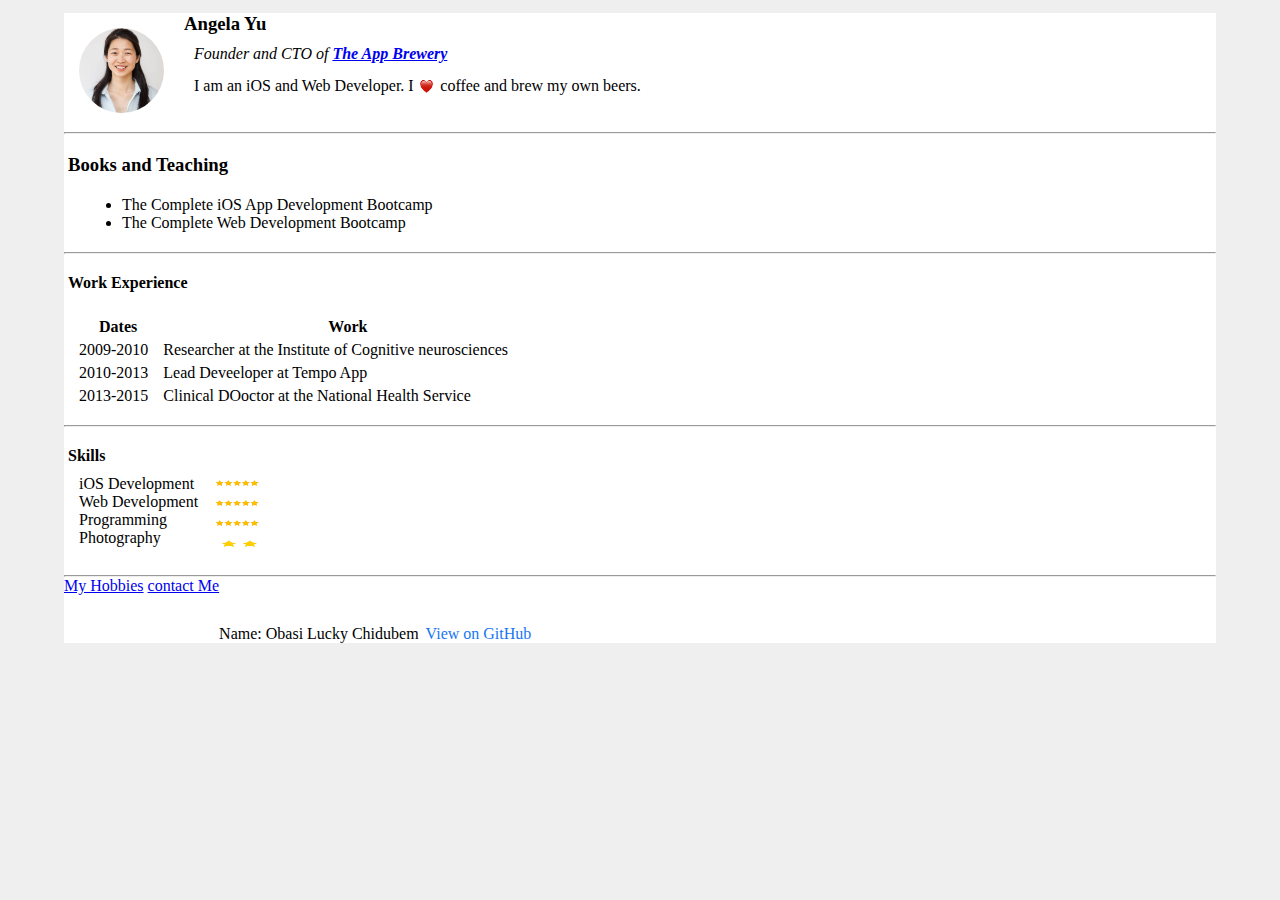
<file: index.html>
<!DOCTYPE html>
<html lang="en">

<head>
    <meta charset="UTF-8">
    <meta http-equiv="X-UA-Compatible" content="IE=edge">
    <meta name="viewport" content="width=device-width, initial-scale=1.0">
    <title>Front Assignment</title>
    <link rel="stylesheet" href="styles.css">
</head>

<body>
    <div class="container">

        <div class="main-bod">
            <div class="first-sec">
                <div class="pic">
                    <img src="/pics/images (8).jpeg">
                </div>
                <div class="desc">
                    <h3>Angela Yu</h3>
                    <p><em>Founder and CTO of <a href="#"><strong>The App Brewery</strong></a></em></p>
                    <p>I am an iOS and Web Developer. I <span><Img src="/pics/asig-heart-emoji.png"></span>coffee and
                        brew my own beers.</p>
                </div>
            </div>
            <hr>
            <div class="sec-sec">
                <div class="intro">
                    <h3>Books and Teaching</h3>
                </div>
                <div class="introb">
                    <ul>
                        <li>The Complete iOS App Development Bootcamp</li>
                        <li>The Complete Web Development Bootcamp</li>
                    </ul>
                </div>
            </div>
            <hr>
            <div class="third-sec">
                <div class="expl">
                    <h4>Work Experience</h4>
                </div>
                <div class="table1">
                    <div class="tab">
                        <div class="para">
                            <h4>Dates</h4>
                        </div>
                        <ul>
                            <li>2009-2010</li>
                            <li>2010-2013</li>
                            <li>2013-2015</li>
                        </ul>
                    </div>
                    <div class="tab2">
                        <div class="para2">
                            <h4>Work</h4>
                        </div>
                        <ul>
                            <li>Researcher at the Institute of Cognitive neurosciences</li>
                            <li>Lead Deveeloper at Tempo App</li>
                            <li>Clinical DOoctor at the National Health Service</li>
                        </ul>
                    </div>
                </div>
            </div>
            <hr>
            <div class="fourt">
                <div class="ski">
                    <h4>Skills</h4>
                </div>
                <div class="geen">
                    <div class="list">
                        <ul>
                            <li>iOS Development</li>
                            <li>Web Development</li>
                            <li>Programming</li>
                            <li>Photography</li>
                        </ul>
                    </div>
                    <div class="rate">
                        <ul>
                            <li><img src="/pics/asig-five-star.png"></li>
                            <li><img src="/pics/asig-five-star.png"></li>
                            <li><img src="/pics/asig-five-star.png"></li>
                            <li><img src="/pics/asig-2-star.png"></li>
                        </ul>

                    </div>
                </div>
            </div>
            <hr>
            <div class="anc">
                <div class="div1">
                    <p><a href="#">My Hobbies</a></p>
                </div>
                <div class="div2">
                    <p><a href="#">contact Me</a></p>
                </div>
                <div class="foot1">
                    <P>Name: Obasi Lucky Chidubem</P>
                    <a href="https://github.com/ProsperOnwuka/frontassignment">View on GitHub</a>
                </div>
            </div>

        </div>

    </div>
</body>

</html>
</file>
<file: styles.css>
*{
    margin: 0;
    padding: 0;
    box-sizing: border-box;
    font-family: 'poppins', 'sans-serif';
}

.container{
    display: block;
    padding: 13px 5%;
}

body{
    background: #efefef;
}

.main-bod{
    display: block;
    background: #fff;
}

.first-sec{
    display: flex;
    white-space: normal;
    height: auto;
}


.pic img{
    width:85px;
    border-radius: 50%;
}

.pic{
    margin: 15px;
}

img[src="/pics/asig-heart-emoji.png"]{
    width: 1.1rem;
    height: 1.1rem;
    transform: translate(0, 25% );
    display: inline;
    margin-right: 5px;
}

.desc{
    margin-left: 5px;
}

.desc p{
    margin: 10px;
}

.sec-sec{
    display: block;
    padding: 20px;
}

.introb{
    margin-left: 38px;
    margin-top: 20px;
}
 .intro{
    margin-left: -1rem;
 }
.table1{
    display: flex;
    margin-top: 26px;
    margin-bottom: 15px;
}

.tab ul li{
    list-style: none;
    margin-left: 15px;
    margin-top:5px;
    white-space: nowrap;
}

.tab2 ul li{
    list-style: none;
    margin-left: 15px;
    margin-top: 5px;
    white-space: nowrap;
}

.para{
    margin-left: 35px;
}

.para2{
    margin-left: 180px;
}

.third-sec{
    margin-bottom: 20px;
}
.expl{
    margin-top: 20px;
    margin-left: 4px;
}

.geen{
    display: flex;
}

.rate ul li img{
    width: 3rem;
    height: 1rem;

}


.list{
    margin-left: 15px;
    margin-top: 10px;
}

.rate{
    margin-left: 15px;
    margin-top: 10px;
}


.list ul li{
    list-style: none;
}

.rate ul li{
    list-style: none;
}

.ski{
    margin-top: 20px;
    margin-left: 4px;
}
.fourt{
    margin-bottom: 20px;
}

.anc{
    display: flex;
    
}
.div2{
    margin-left: 4px;
}

.foot1{
    display: flex;
    align-items: center;
    justify-content: center;
    margin-top: 48px;
}

.foot1 a{
    color: #1876f2;
    text-decoration: none;
    margin-left: 7px;
}
</file>
<file: Assign.css>
*{
    margin: 0;
    padding: 0;
    box-sizing: border-box;
    font-family: 'poppins', 'sans-serif';
}

.container{
    display: block;
    padding: 13px 5%;
}

body{
    background: #efefef;
}

.main-bod{
    display: block;
    background: #fff;
}

.first-sec{
    display: flex;
    white-space: normal;
    height: auto;
}


.pic img{
    width:85px;
    border-radius: 50%;
}

.pic{
    margin: 15px;
}

img[src="/pics/asig-heart-emoji.png"]{
    width: 1.1rem;
    height: 1.1rem;
    transform: translate(0, 25% );
    display: inline;
    margin-right: 5px;
}

.desc{
    margin-left: 5px;
}

.desc p{
    margin: 10px;
}

.sec-sec{
    display: block;
    padding: 20px;
}

.introb{
    margin-left: 38px;
    margin-top: 20px;
}
 .intro{
    margin-left: -1rem;
 }
.table1{
    display: flex;
    margin-top: 26px;
    margin-bottom: 15px;
}

.tab ul li{
    list-style: none;
    margin-left: 15px;
    margin-top:5px;
    white-space: nowrap;
}

.tab2 ul li{
    list-style: none;
    margin-left: 15px;
    margin-top: 5px;
    white-space: nowrap;
}

.para{
    margin-left: 35px;
}

.para2{
    margin-left: 180px;
}

.third-sec{
    margin-bottom: 20px;
}
.expl{
    margin-top: 20px;
    margin-left: 4px;
}

.geen{
    display: flex;
}

.rate ul li img{
    width: 3rem;
    height: 1rem;

}


.list{
    margin-left: 15px;
    margin-top: 10px;
}

.rate{
    margin-left: 15px;
    margin-top: 10px;
}


.list ul li{
    list-style: none;
}

.rate ul li{
    list-style: none;
}

.ski{
    margin-top: 20px;
    margin-left: 4px;
}
.fourt{
    margin-bottom: 20px;
}

.anc{
    display: flex;
    
}
.div2{
    margin-left: 4px;
}

.foot1{
    display: flex;
    align-items: center;
    justify-content: center;
    margin-top: 48px;
}

.foot1 a{
    color: #1876f2;
    text-decoration: none;
    margin-left: 7px;
}
</file>
